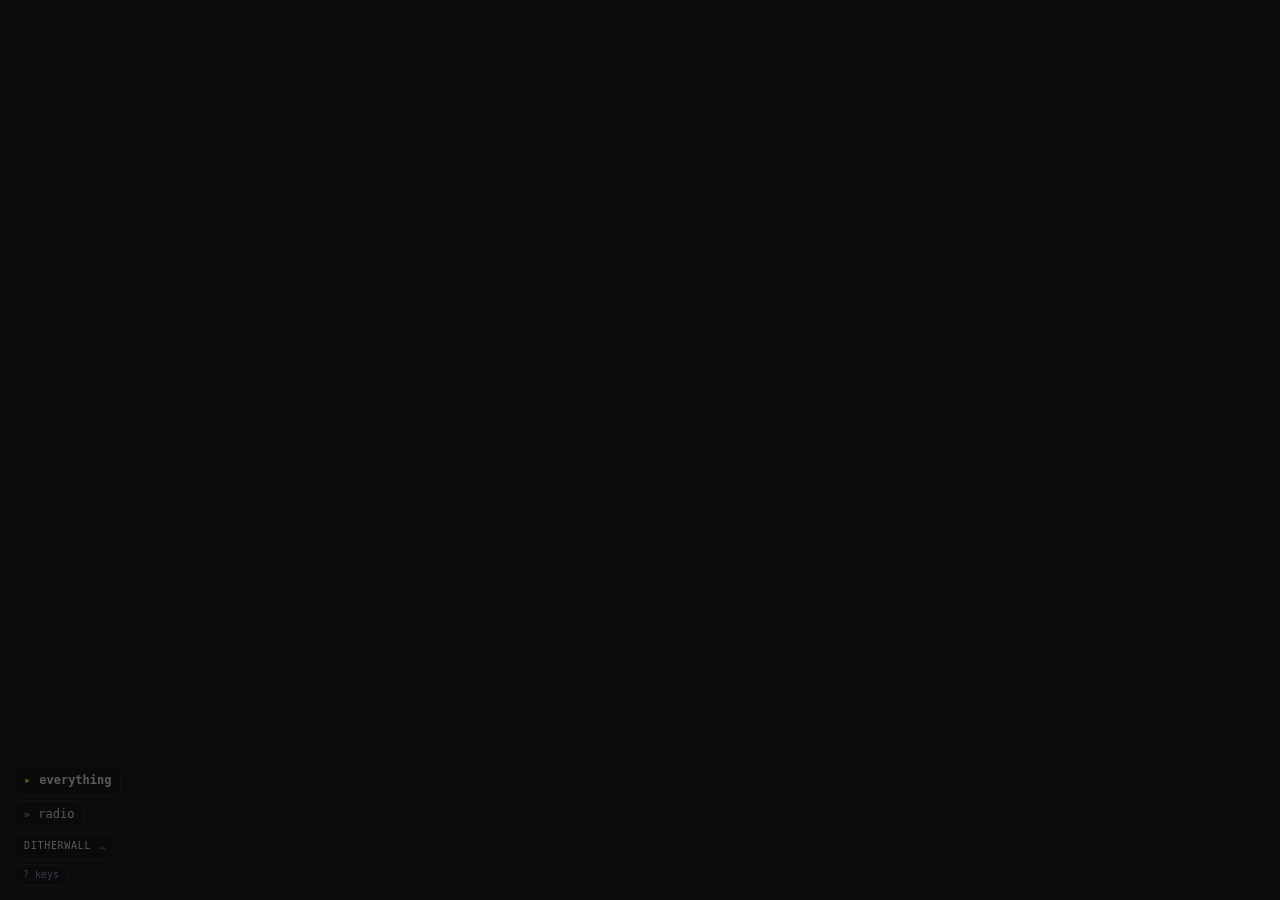
<file: gpu/index.html>
<!DOCTYPE html>
<html lang="en">
<head>
<meta charset="utf-8">
<meta name="viewport" content="width=device-width, initial-scale=1">
<title>ditherwall</title>
<meta name="color-scheme" content="dark">
<meta name="description" content="Photographs rendered through dithering and print-process algorithms as WebGL shaders — live, animated, and reactive to the pointer.">

<!-- Preview card. The image is an actual frame off the wall, not a mockup. -->
<meta property="og:type" content="website">
<meta property="og:title" content="ditherwall">
<meta property="og:description" content="Sixteen shader programs, 61 presets: dithering, halftone, risograph, thermal, phosphor, xerox — all running live on your GPU.">
<meta property="og:image" content="preview.jpg">
<meta name="twitter:card" content="summary_large_image">
<meta name="twitter:title" content="ditherwall">
<meta name="twitter:description" content="Dithering and print-process algorithms as live WebGL shaders.">
<meta name="twitter:image" content="preview.jpg">

<link rel="icon" href="data:image/svg+xml,%3Csvg xmlns='http://www.w3.org/2000/svg' viewBox='0 0 8 8'%3E%3Crect width='8' height='8' fill='%230b0b0e'/%3E%3Cg fill='%23d8ff4f'%3E%3Crect x='0' y='0' width='2' height='2'/%3E%3Crect x='4' y='0' width='2' height='2'/%3E%3Crect x='2' y='2' width='2' height='2'/%3E%3Crect x='6' y='2' width='2' height='2'/%3E%3Crect x='0' y='4' width='2' height='2'/%3E%3Crect x='4' y='4' width='2' height='2'/%3E%3Crect x='2' y='6' width='2' height='2'/%3E%3Crect x='6' y='6' width='2' height='2'/%3E%3C/g%3E%3C/svg%3E">
<link rel="stylesheet" href="style.css">
</head>
<body>

<canvas id="stage"></canvas>
<div id="labels" class="labels"></div>

<!-- The only persistent chrome: a corner block that fades back when idle. -->
<div id="hud" class="hud" aria-label="Controls">
  <ul id="genres" class="genres" role="listbox" aria-label="Style"></ul>

  <button id="toggle" class="line current" aria-expanded="false" aria-controls="genres">
    <span class="caret">▸</span><span id="currentGenre">everything</span>
  </button>

  <ul id="tracks" class="genres tracks" role="listbox" aria-label="Track"></ul>

  <div class="line music">
    <button id="music" class="playbtn" aria-pressed="false" aria-label="Play music">
      <span class="glyph"></span>
    </button>
    <button id="trackToggle" class="tracktoggle" aria-expanded="false" aria-controls="tracks">
      <span id="nowPlaying">radio</span>
    </button>
  </div>

  <div class="line meta">
    <span class="mark">ditherwall</span>
    <span id="status">…</span>
  </div>

  <div class="line hint" id="hint">? keys</div>
</div>

<div id="help" class="help" hidden>
  <dl>
    <dt>1 – 9</dt><dd>style</dd>
    <dt>space</dt><dd>freeze</dd>
    <dt>r</dt><dd>shuffle</dd>
    <dt>m</dt><dd>music</dd>
    <dt>n</dt><dd>next track</dd>
    <dt>l</dt><dd>pin captions</dd>
    <dt>f</dt><dd>fullscreen</dd>
    <dt>h</dt><dd>hide all chrome</dd>
    <dt>?</dt><dd>this</dd>
  </dl>
  <p>Move the pointer — the processes respond to it.</p>

  <div class="credits">
    <p>Photographs from <a href="https://picsum.photos">Picsum</a>, credited per tile.</p>
    <p id="musicCredits">Music: Creative Commons, credited below.</p>
    <ul id="trackCredits"></ul>
  </div>
</div>

<script type="module" src="main.js"></script>
</body>
</html>
</file>
<file: gpu/style.css>
:root {
  --ink: #f4f4f7;
  --muted: #9a9aa8;
  --accent: #d8ff4f;
  --pad: 14px;
  --idle: .34;          /* resting opacity: legible, but well back */
}

* { box-sizing: border-box; }

html, body {
  margin: 0;
  height: 100%;
  background: #0b0b0e;
  color: var(--ink);
  font: 12px/1.45 ui-monospace, "DejaVu Sans Mono", Menlo, monospace;
  overflow: hidden;
}

/* The wall is the page. Everything else floats over it and gets out of the way. */
#stage { position: fixed; inset: 0; display: block; }

/* ---------------------------------------------------------------- captions */

.labels { position: fixed; inset: 0; pointer-events: none; }

.label {
  position: absolute;
  transform: translateY(-100%);
  padding: 20px 10px 8px;
  display: flex;
  flex-direction: column;
  gap: 1px;
  opacity: 0;
  transition: opacity .18s ease;
  background: linear-gradient(to top, rgba(0, 0, 0, .74), transparent);
  text-shadow: 0 1px 3px rgba(0, 0, 0, .95);
}
/* One caption at a time, for whichever tile the pointer is over. */
.label.near { opacity: 1; }
/* ...unless captions are pinned on, for reading the whole wall. */
.labels.pinned .label { opacity: 1; }

.label .effect { font-size: 11px; font-weight: 600; color: #fff; }
.label .credit { font-size: 10px; color: #c4c4ce; }

/* -------------------------------------------------------------------- hud */

.hud {
  position: fixed;
  left: max(var(--pad), env(safe-area-inset-left));
  bottom: max(var(--pad), env(safe-area-inset-bottom));
  z-index: 5;
  display: flex;
  flex-direction: column;
  align-items: flex-start;
  gap: 4px;
  opacity: var(--idle);
  transition: opacity .35s ease;
}
/* Woken by any pointer movement, and held awake while being used. */
.hud.awake, .hud:hover, .hud:focus-within { opacity: 1; }

.line {
  display: flex;
  align-items: baseline;
  gap: 8px;
  padding: 5px 9px;
  border-radius: 7px;
  background: rgba(10, 10, 14, .62);
  backdrop-filter: blur(10px);
  border: 1px solid rgba(255, 255, 255, .09);
  white-space: nowrap;
}

.mark { color: var(--ink); letter-spacing: .07em; text-transform: uppercase; font-size: 10px; }
.meta #status { color: var(--muted); font-size: 10px; }

.current {
  font: inherit;
  color: var(--ink);
  cursor: pointer;
  font-weight: 600;
}
.current .caret { color: var(--accent); display: inline-block; transition: transform .18s; }
.current[aria-expanded="true"] .caret { transform: rotate(90deg); }

.hint { color: var(--muted); font-size: 10px; padding: 3px 8px; }

/* Genre list grows upward out of the corner, so the wall below stays clear. */
.genres {
  list-style: none;
  margin: 0 0 2px;
  padding: 5px;
  display: none;
  flex-direction: column;
  gap: 1px;
  border-radius: 8px;
  background: rgba(10, 10, 14, .74);
  backdrop-filter: blur(14px);
  border: 1px solid rgba(255, 255, 255, .09);
  max-height: 62vh;
  overflow: auto;
  scrollbar-width: thin;
}
.genres.open { display: flex; }

.genres li {
  display: flex;
  align-items: center;
  gap: 8px;
  padding: 4px 9px 4px 7px;
  border-radius: 5px;
  cursor: pointer;
  color: var(--muted);
}
.genres li:hover { background: rgba(255, 255, 255, .07); color: var(--ink); }
.genres li[aria-selected="true"] { color: var(--accent); }
.genres li .key { color: #5d5d6b; font-size: 10px; width: 1ch; }

/* ------------------------------------------------------------------- help */

.help {
  position: fixed;
  left: max(var(--pad), env(safe-area-inset-left));
  bottom: calc(max(var(--pad), env(safe-area-inset-bottom)) + 104px);
  z-index: 6;
  padding: 11px 13px;
  border-radius: 9px;
  background: rgba(10, 10, 14, .82);
  backdrop-filter: blur(14px);
  border: 1px solid rgba(255, 255, 255, .1);
  max-width: 260px;
}
.help[hidden] { display: none; }
.help dl { margin: 0; display: grid; grid-template-columns: auto 1fr; gap: 3px 12px; }
.help dt { color: var(--accent); }
.help dd { margin: 0; color: var(--muted); }
.help p { margin: 9px 0 0; color: var(--muted); font-size: 10px; line-height: 1.4; }

/* Everything hidden: the wall alone. */
body.bare .hud, body.bare .help, body.bare .labels { opacity: 0; pointer-events: none; }

@media (max-width: 640px) {
  :root { --pad: 10px; --idle: .3; }
  .hud { gap: 3px; }
  .hint { display: none; }
}

@media (prefers-reduced-motion: reduce) {
  .hud, .label, .current .caret { transition: none; }
}

/* While a tile owns the screen the wall behind it is inert. */
body.focused .label { transition: opacity .25s ease; }
body.focused .hint { opacity: 0; }

/* ---- radio -------------------------------------------------------------
   The now-playing line sits in the same corner block as everything else and
   stays quiet: this is a wall you look at, with music under it, not a player.
   The track list reuses the genre list's styling wholesale -- same shape, same
   behaviour, so there is only one thing to learn. */

.line.music { gap: 7px; max-width: min(46vw, 320px); }

.line.music button {
  font: inherit;
  color: inherit;
  background: none;
  border: 0;
  padding: 0;
  cursor: pointer;
  min-width: 0;
}

.playbtn { color: var(--accent); flex: none; opacity: .8; }
.playbtn:hover { opacity: 1; }
.playbtn .glyph::before { content: '▹'; }
body.playing .playbtn .glyph::before { content: '❚❚'; font-size: 9px; }

.tracktoggle {
  overflow: hidden;
  text-align: left;
  color: var(--muted);
}
.tracktoggle:hover { color: var(--ink); }
body.playing .tracktoggle { color: var(--ink); }

#nowPlaying {
  display: block;
  overflow: hidden;
  text-overflow: ellipsis;
  white-space: nowrap;
}

.np-title { opacity: .95; }
.np-artist { opacity: .55; }
.np-artist::before { content: ' · '; }

/* Track list: wider than the genre list, since titles are longer. */
.tracks { max-width: min(78vw, 340px); }
.tracks li { justify-content: space-between; }
.tracks li .t { overflow: hidden; text-overflow: ellipsis; white-space: nowrap; }
.tracks li .bpm { color: #5d5d6b; font-size: 10px; flex: none; }

.help .credits { margin-top: 1rem; border-top: 1px solid rgba(255,255,255,0.12); padding-top: 0.7rem; }
.help .credits p { margin: 0 0 0.4rem; opacity: 0.7; }
.help .credits ul { margin: 0; padding: 0; list-style: none; max-height: 32vh; overflow-y: auto; }
.help .credits li { opacity: 0.66; line-height: 1.5; }
.help .credits a { color: inherit; }
.help .credits .lic { opacity: 0.5; }
</file>
